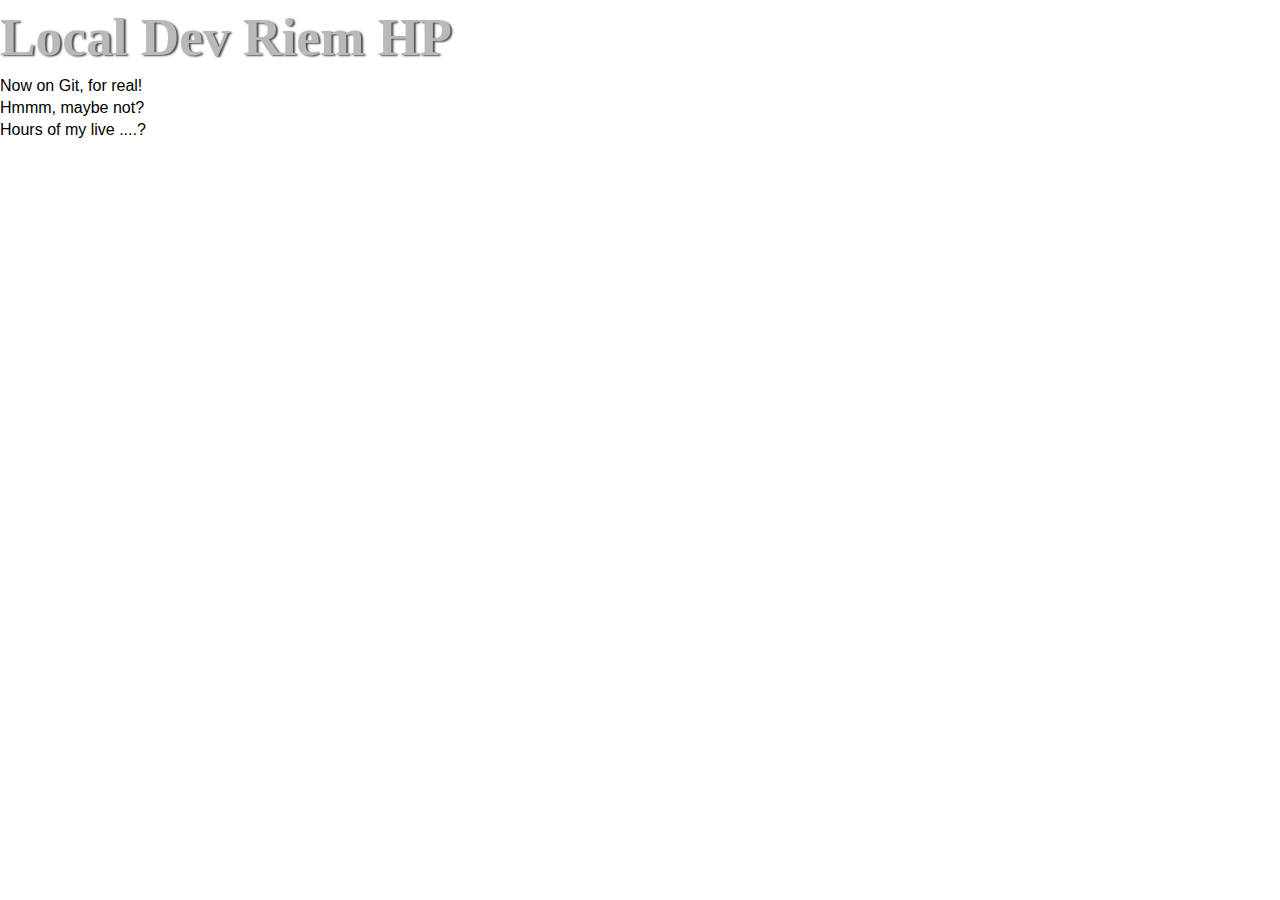
<file: index.html>
<!DOCTYPE html>

<html>
<head>
    <title>Local Dev Riem</title>
    <link rel="stylesheet" type="text/css" href="css/reset.css">
    <link rel="stylesheet" type="text/css" href="css/home.css" media="screen">
</head>

<body>
    <h2>Local Dev Riem HP</h2>
    <p>Now on Git, for real!</p>
    <p>Hmmm, maybe not?</p>
    <p>Hours of my live ....?</p>
</body>
</html>
</file>
<file: css/home.css>
h2 {
	font-family: serif, Georgia;
	font-size:  40pt;
	font-weight: 600;
	text-shadow: 2px 1px 2px #4b4b4b;
	color: #b9b9b9;
}

p {
	font-family: helvetica;
}
</file>
